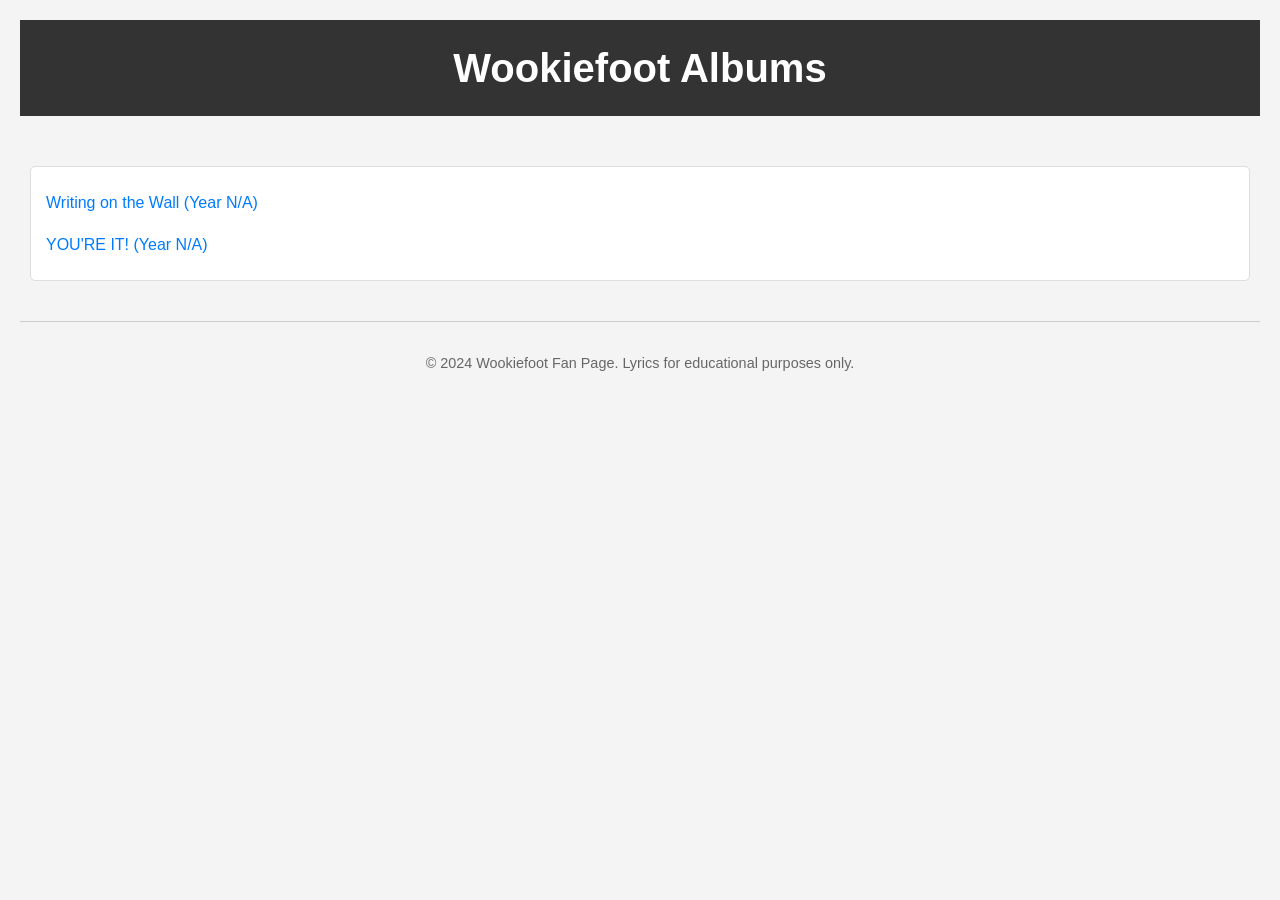
<file: index.html>
<!DOCTYPE html>
<html lang="en">
<head>
  <meta charset="UTF-8">
  <meta name="viewport" content="width=device-width, initial-scale=1.0">
  <title>Wookiefoot Discography</title>
  <link rel="stylesheet" href="style.css">
</head>
<body>
  <header>
    <h1>Wookiefoot Albums</h1>
  </header>
  <main>
    <!-- Container where album links will be dynamically inserted by JavaScript -->
    <div id="album-list-container">
      <!-- Example:
      <div><a href="album.html?albumId=album-id-1">Album Title 1 (Year)</a></div>
      <div><a href="album.html?albumId=album-id-2">Album Title 2 (Year)</a></div>
      -->
    </div>
  </main>
  <footer>
    <p>&copy; 2024 Wookiefoot Fan Page. Lyrics for educational purposes only.</p>
  </footer>
  <script src="script.js"></script>
</body>
</html>
</file>
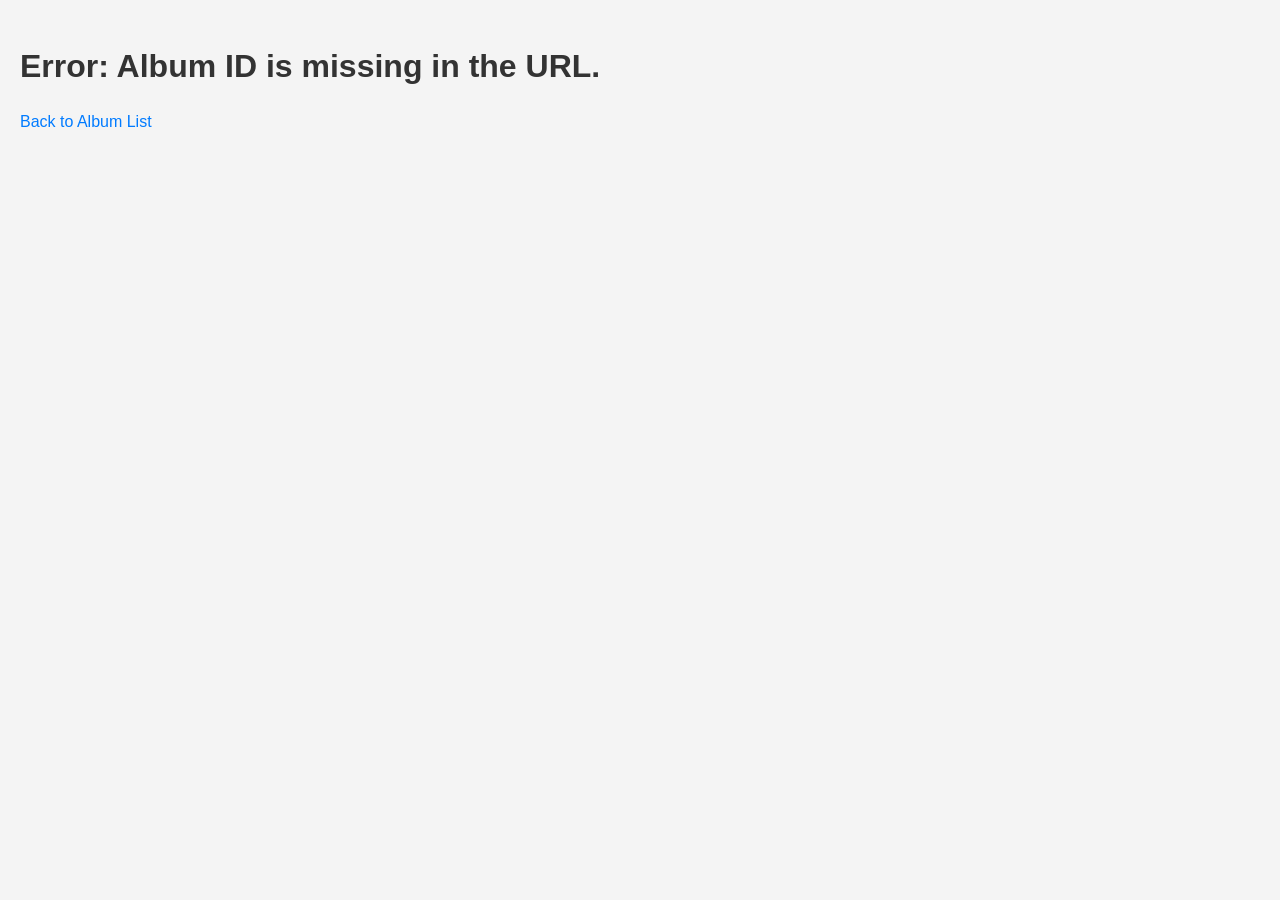
<file: album.html>
<!DOCTYPE html>
<html lang="en">
<head>
  <meta charset="UTF-8">
  <meta name="viewport" content="width=device-width, initial-scale=1.0">
  <title>Album Details</title> <!-- Title will be dynamically updated if possible -->
  <link rel="stylesheet" href="style.css">
</head>
<body>
  <header>
    <h1 id="album-title"><!-- Album title will be inserted here by JavaScript --></h1>
    <a href="index.html">Back to Album List</a>
  </header>
  <main>
    <!-- Container where song links for the current album will be dynamically inserted -->
    <div id="song-list-container">
      <!-- Example:
      <div><a href="song.html?albumId=album-id&songTitle=Song%20Title%201">Song Title 1</a></div>
      <div><a href="song.html?albumId=album-id&songTitle=Song%20Title%202">Song Title 2</a></div>
      -->
    </div>
  </main>
  <footer>
    <p>&copy; 2024 Wookiefoot Fan Page. Lyrics for educational purposes only.</p>
  </footer>
  <script src="script.js"></script>
</body>
</html>
</file>
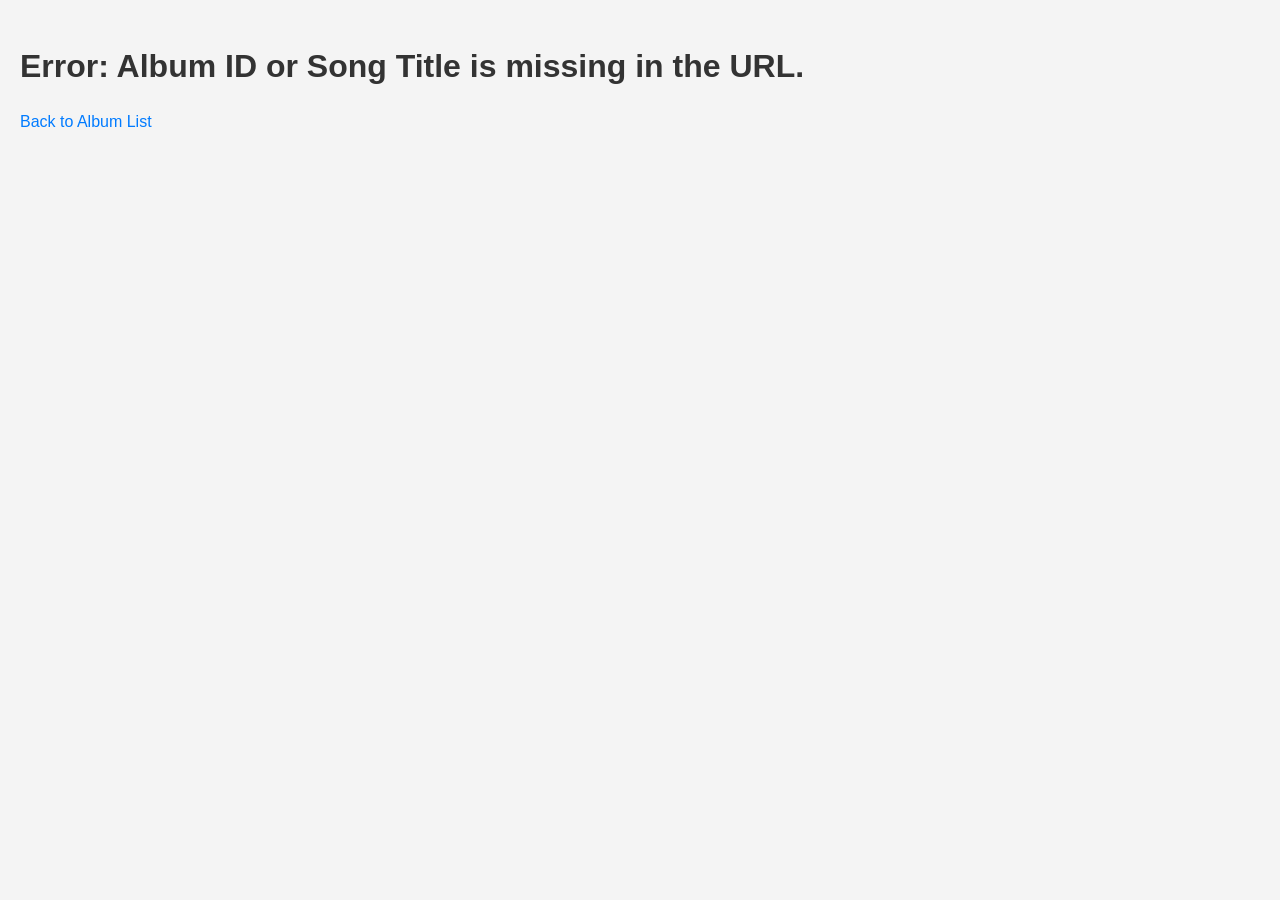
<file: song.html>
<!DOCTYPE html>
<html lang="en">
<head>
  <meta charset="UTF-8">
  <meta name="viewport" content="width=device-width, initial-scale=1.0">
  <title>Song Lyrics</title> <!-- Title will be dynamically updated if possible -->
  <link rel="stylesheet" href="style.css">
</head>
<body>
  <header>
    <h1 id="song-title"><!-- Song title will be inserted here by JavaScript --></h1>
    <a id="back-to-album" href="#">Back to Album</a> <!-- Href will be dynamically set -->
  </header>
  <main>
    <!-- Container where song lyrics will be dynamically inserted -->
    <div id="lyrics-container">
      <!-- Lyrics content will appear here -->
    </div>
  </main>
  <footer>
    <p>&copy; 2024 Wookiefoot Fan Page. Lyrics for educational purposes only.</p>
  </footer>
  <script src="script.js"></script>
</body>
</html>
</file>
<file: style.css>
/**
 * Wookiefoot Lyrics Website - Main Stylesheet
 *
 * Provides basic styling for a clean and readable presentation of albums,
 * songs, and lyrics.
 */

/* Global Styles */
body {
  font-family: Arial, Helvetica, sans-serif;
  margin: 0;
  padding: 20px;
  background-color: #f4f4f4;
  color: #333;
  line-height: 1.6;
}

main {
  padding: 10px; /* Provides some spacing for the main content area */
}

/* Header Styles */
header {
  background-color: #333;
  color: #fff;
  padding: 1rem 20px; /* Adjusted padding to match body padding */
  text-align: center;
  margin-bottom: 20px;
}

header h1 {
  margin: 0;
  font-size: 2.5em;
}

header a,
header a:visited {
  color: #fff;
  text-decoration: none;
  padding: 0 10px; /* Spacing for multiple links in header if any */
}

header a:hover {
  text-decoration: underline;
}

/* Typography */
h1 { /* General h1, e.g., page titles not in main site header */
  font-size: 2em;
  margin-bottom: 0.5em;
}

h2 {
  font-size: 1.5em;
  margin-bottom: 0.5em;
  color: #555; /* Slightly lighter than default text for sub-headings */
}

/* Link Styles */
a,
a:visited {
  color: #007bff; /* Standard blue link color */
  text-decoration: none;
}

a:hover {
  text-decoration: underline;
  color: #0056b3; /* Darker blue on hover */
}

/* Content Containers */
#album-list-container,
#song-list-container,
#lyrics-container {
  margin-top: 20px;
  padding: 15px;
  background-color: #fff; /* White background for content areas */
  border: 1px solid #ddd; /* Light grey border */
  border-radius: 5px; /* Slightly rounded corners */
}

/* Specific Styling for Links within Album/Song Lists */
#album-list-container a,
#song-list-container a {
  display: block; /* Make links take full width for easier clicking */
  padding: 8px 0; /* Vertical padding for each link */
  border-bottom: 1px solid #eee; /* Separator line between links */
}

#album-list-container a:last-child,
#song-list-container a:last-child {
  border-bottom: none; /* Remove border from the last item in the list */
}

/* Lyrics Container Specifics */
#lyrics-container {
  font-family: 'Courier New', Courier, monospace; /* Monospaced font for lyrics presentation */
  white-space: pre-wrap; /* Preserves whitespace and newlines, wraps long lines */
  line-height: 1.5; /* Slightly increased line height for readability */
}

/* Basic List Styling (Unused for now, but good for potential future use) */
ul {
  list-style-type: none; /* Removes default bullet points */
  padding: 0;
}

li {
  padding: 8px 0;
  border-bottom: 1px solid #eee;
}

li:last-child {
  border-bottom: none;
}

/* Footer Styles */
footer {
  text-align: center;
  margin-top: 30px;
  padding-top: 15px;
  border-top: 1px solid #ccc; /* Separator line above footer */
  font-size: 0.9em;
  color: #666; /* Grey color for footer text */
}
</file>
